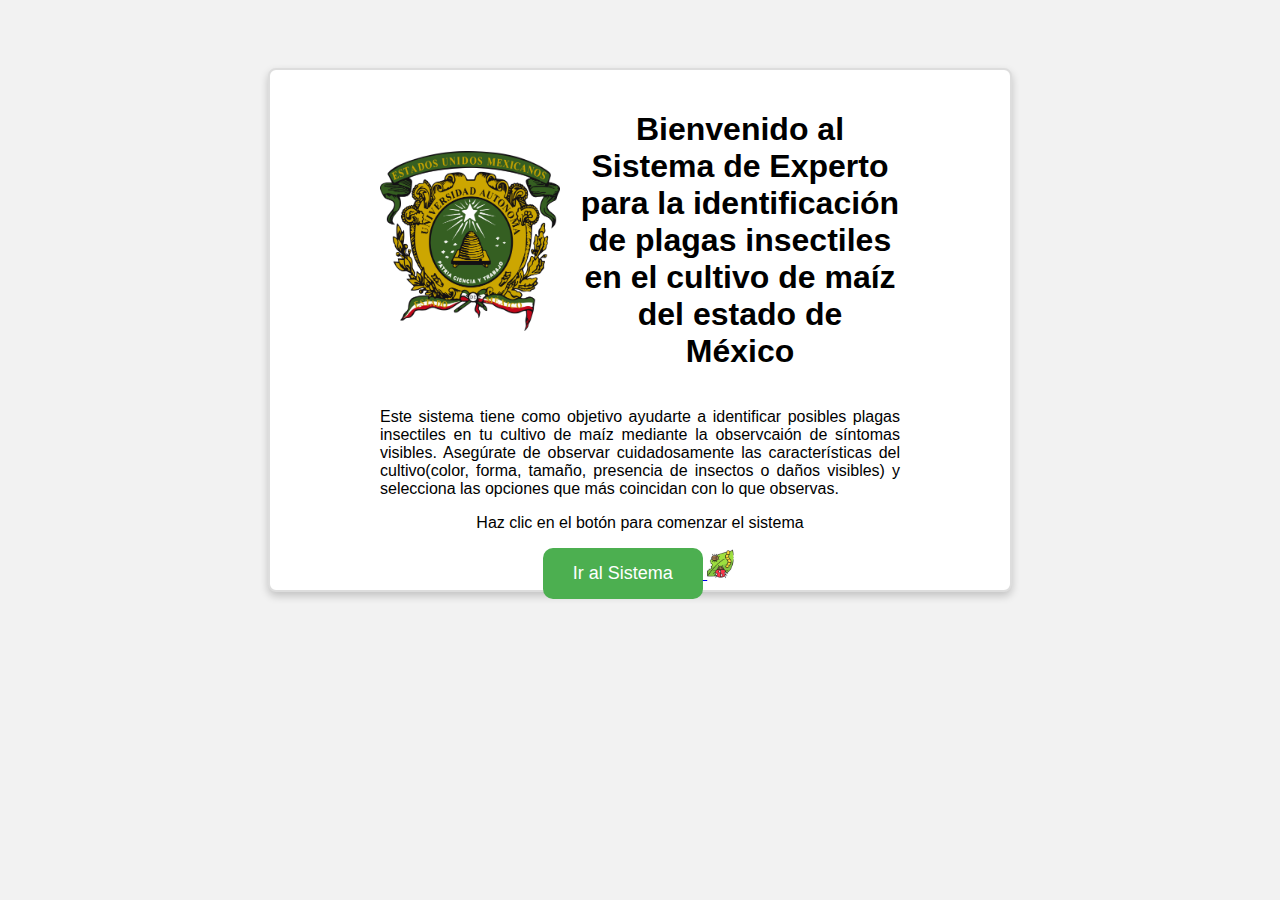
<file: index.html>
<!DOCTYPE html>
<html lang="es">

<head>
    <meta charset="UTF-8">
    <title>Inicio Sistema Experto</title>
    <style>
        body {
            font-family: Arial, sans-serif;
            text-align: center;
            background-color: #f2f2f2;
            padding: 50px;
        }


        .inicio {
            width: 520px;
            height: 480px;
            text-align: center;
            background-color: rgb(161, 8, 8);
            text-align: center;
            margin: 10px auto;
            background: #ffffff;
            padding: 20px 110px;
            border: 2px solid #ddd;
            border-radius: 8px;
            box-shadow: 0 4px 8px rgba(0, 0, 0, 0.2);
        }

        .boton {
            padding: 15px 30px;
            font-size: 18px;
            background-color: #4CAF50;
            color: white;
            border: none;
            border-radius: 10px;
            cursor: pointer;
        }

        .boton:hover {
            background-color: #45a049;
        }
        
    </style>
</head>

<body>
    <div>
        <div class="inicio">
            <div style="display: flex; align-items: center; gap: 20px;">
                <img src="static/Logo_uaemex.png" alt="Logo" style="width: 180px; height: 180px;">
                <h1>Bienvenido al Sistema de Experto para la identificación de plagas insectiles en el cultivo de maíz del estado de México</h1>
            </div> 
                
            <p style="text-align: justify;"> Este sistema tiene como objetivo ayudarte a identificar posibles plagas insectiles en tu cultivo de maíz mediante la observcaión de síntomas visibles. Asegúrate de observar cuidadosamente las características del cultivo(color, forma, tamaño, presencia de insectos o daños visibles) y selecciona las opciones que más coincidan con lo que observas.</p>
            <p>Haz clic en el botón para comenzar el sistema</p>
            
                <div style="display: inline-flex; align-items: center; justify-content: center;">
                    <a href="SE2.html">
                    <button class="boton">Ir al Sistema</button>
                    <img src="static/Plagas.png" alt="Icono" style="width: 30px; height: 30px;">
                    </a>
                </div>
            

        </div>
    </div>
</body>

</html>
</file>
